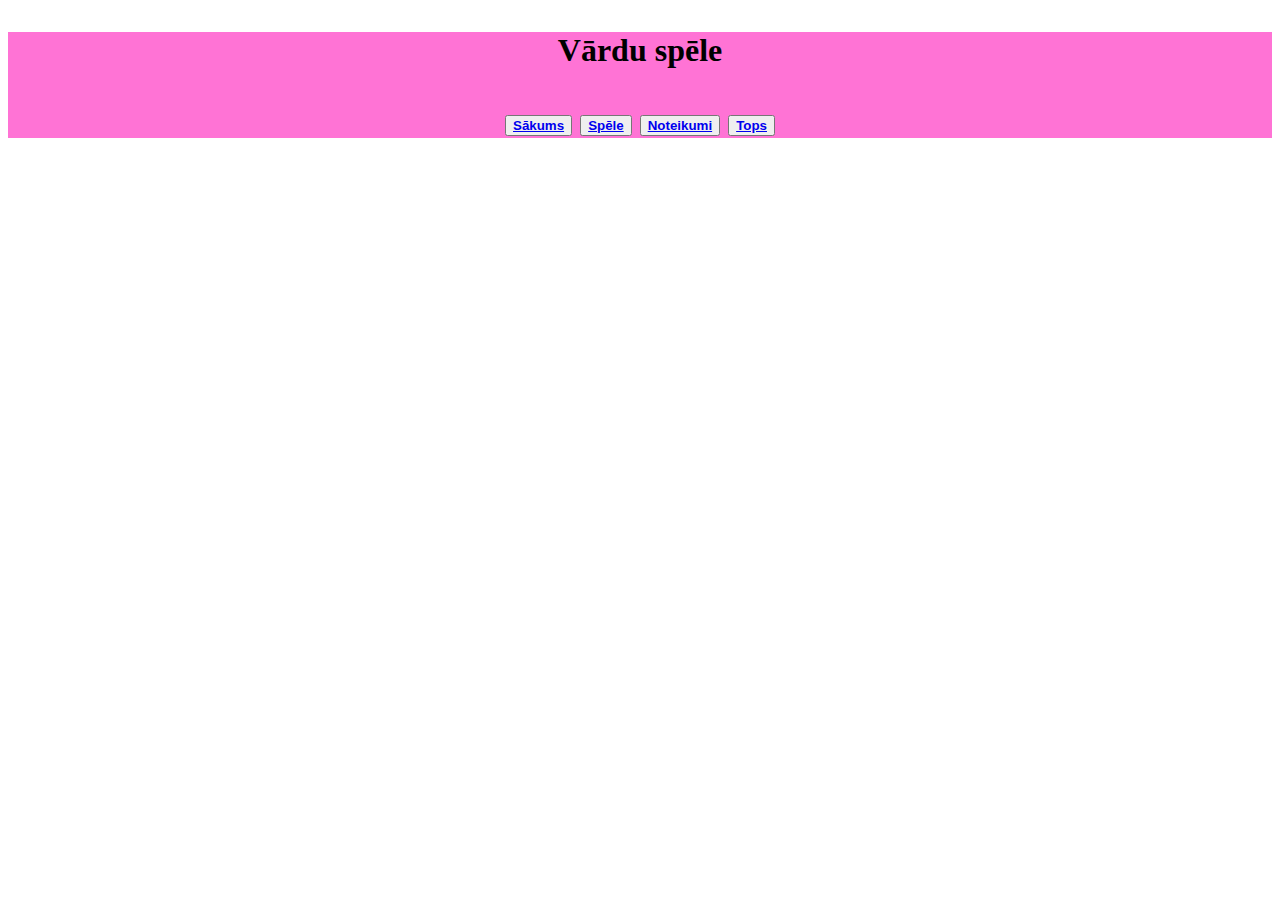
<file: index.html>
<!DOCTYPE html>
<html lang="en">
<head>
    <link href="style.css" rel="stylesheet"/>
    <meta charset="UTF-8">
    <meta http-equiv="X-UA-Compatible" content="IE=edge">
    <meta name="viewport" content="width=device-width, initial-scale=1.0">
    <title>Vārdu spēle</title>
</head>
<body>
 <div class="wrapper" >
<div class="header">
<h1>
    <p style="text-align:center;">
        <a>
            Vārdu spēle
        </a>
    </p>
</h1>
<h1>
    <p style="text-align:center;">
        <button>
            <b>
                <a href="index.html">
                    Sākums
                </a>
            </b>
        </button>
        <button>
            <b>
                <a href="Spele.html">
                    Spēle
                </a>
            </b>
        </button>
        <button>
            <b>
                <a href="Noteikumi.html">
                    Noteikumi
                </a>
            </b>
        </button>
        <button>
            <b>
                <a href="top.html">
                    Tops
                </a>
            </b>
        </button>
    </p>
    </h1>
<h2>
</h2>
</div>
</div>


</body>
</html>
</file>
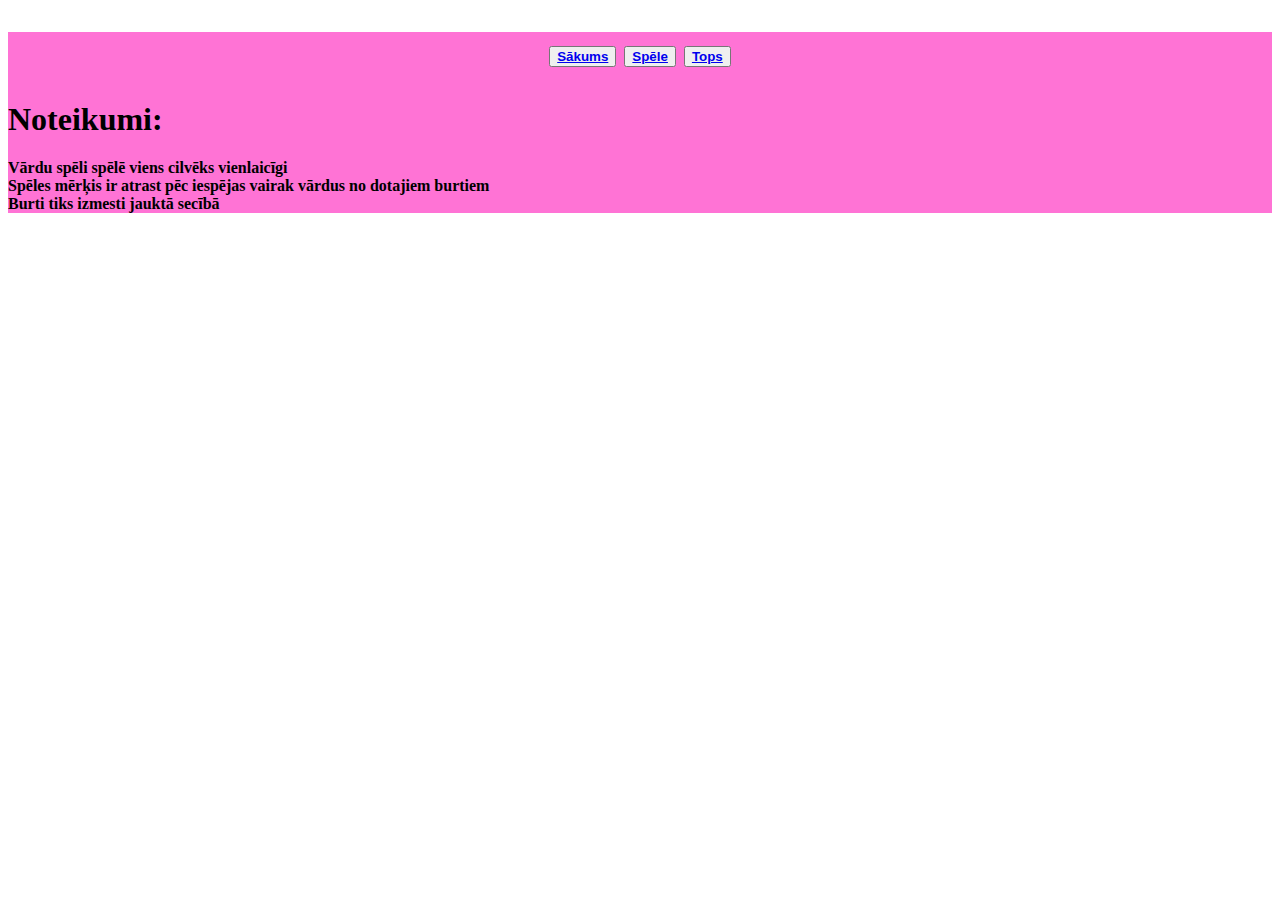
<file: Noteikumi.html>
<!DOCTYPE html>
<html lang="en">
<head>
    <link href="style2.css" rel="stylesheet"/>
    <meta charset="UTF-8">
    <meta http-equiv="X-UA-Compatible" content="IE=edge">
    <meta name="viewport" content="width=device-width, initial-scale=1.0">
    <title>Noteikumi</title>
</head>
<body>
    <div class="wrapper">
        <div class="header">
            <h1>
                <p style="text-align:center;">
                    <button>
                        <b>
                            <a href="index.html">
                                Sākums
                            </a>
                        </b>
                    </button>
                    
                    <button>
                        <b>
                            <a href="Spele.html">
                                Spēle
                            </a>
                        </b>
                        </button>
                    </button>
                <button>
                    <b>
                        <a href="top.html">
                            Tops
                        </a>
                    </b>
                </button>
                </p>
            </h1>
            <h2>
                <a>
                    
                </a>
            </h2>
                </a>
            </p>
            <h1>
                Noteikumi:
            </h1>
            <li>
                <b>
                    Vārdu spēli spēlē viens cilvēks vienlaicīgi
                </b>
            </li>
            <li>
                <b>
                    Spēles mērķis ir atrast pēc iespējas vairak vārdus no dotajiem burtiem
                </b>
            </li>
            <li>
                <b>
                    Burti tiks izmesti jauktā secībā
                </b>
            </li>
        </div>
    </div>
    
</body>
</html>
</file>
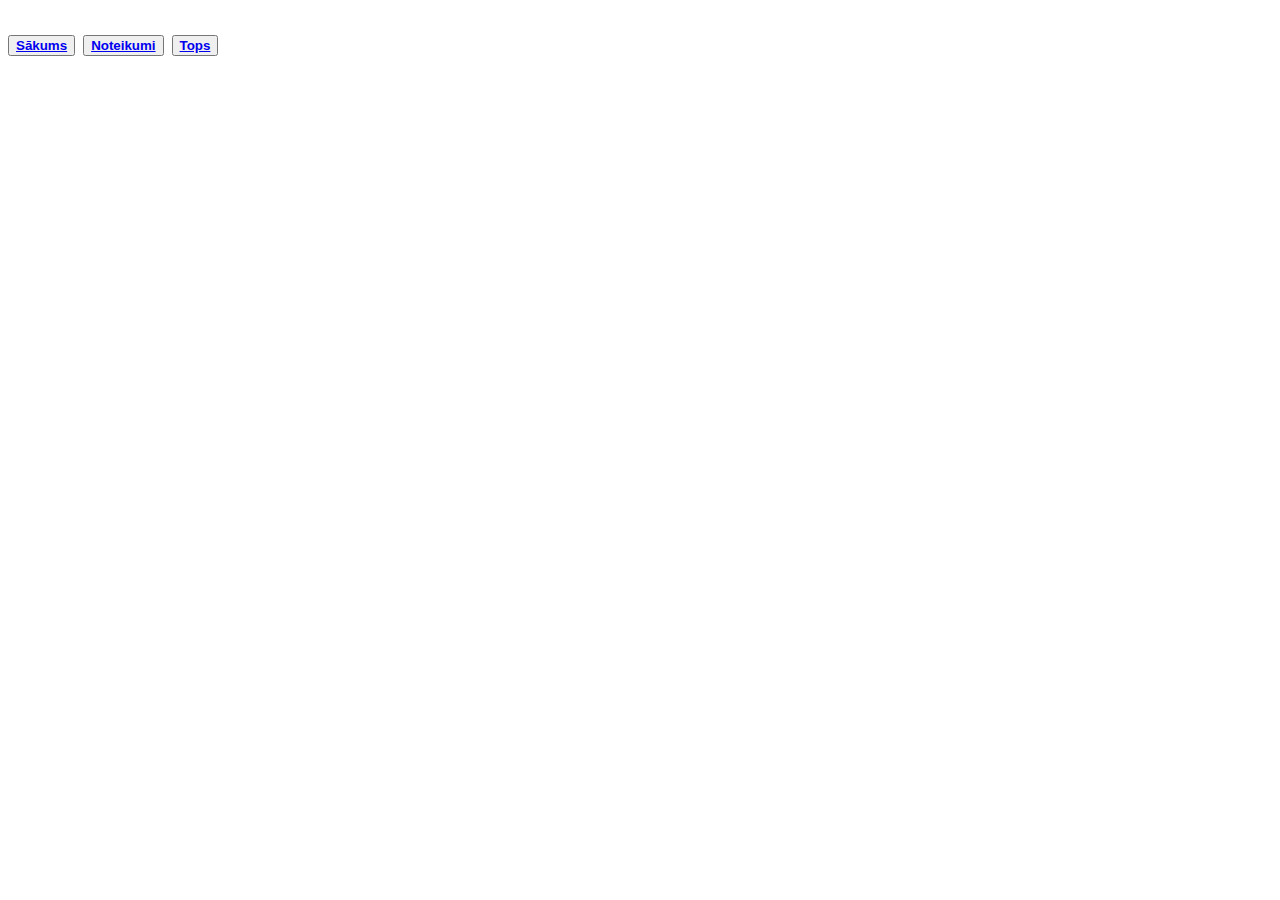
<file: Spele.html>
<!DOCTYPE html>
<html lang="en">
<head>
    <link href="style1.css" rel="stylesheet"/>
    <meta charset="UTF-8">
    <meta http-equiv="X-UA-Compatible" content="IE=edge">
    <meta name="viewport" content="width=device-width, initial-scale=1.0">
    <title>Spēle</title>
</head>
<body>
    <div class="werapper">
<div class="header">
<h1>
    <button>
        <b>
            <a href="index.html">
                Sākums
            </a>
    </b>
    </button>
    <button>
        
      <b>
     <a href="Noteikumi.html">
                Noteikumi
      </a>
       </b>
    
    </button>
    <button>
        <b>
            <a href="top.html">
                Tops
            </a>
        </b>
    </button>
</h1>
<h2>
    <li>
        
    </li>
</h2>
</div>
    </div>

</body>
</html>
</file>
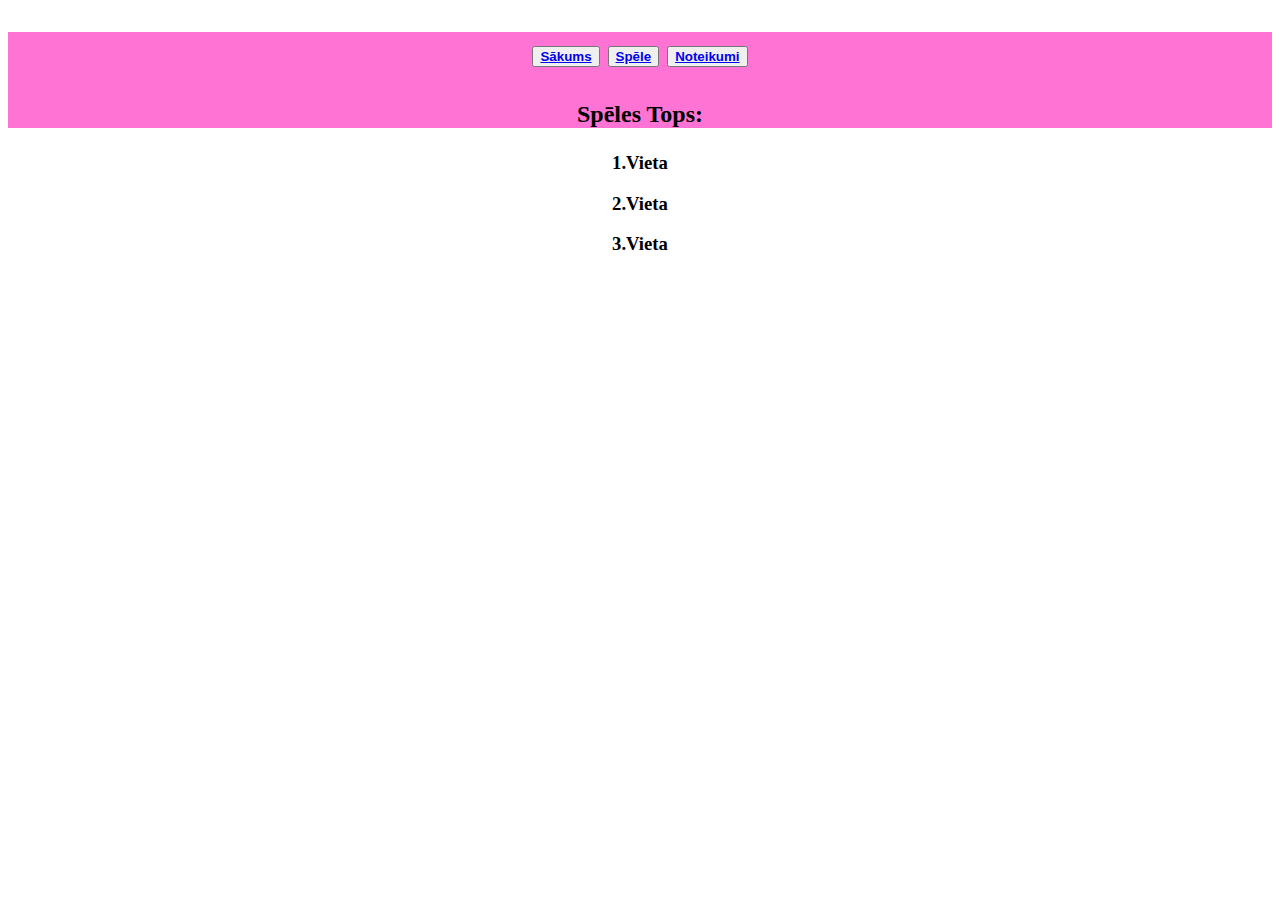
<file: top.html>
<!DOCTYPE html>
<html lang="en">
<head>
    <link href="style3.css" rel="stylesheet"/>
    <meta charset="UTF-8">
    <meta http-equiv="X-UA-Compatible" content="IE=edge">
    <meta name="viewport" content="width=device-width, initial-scale=1.0">
    <title>Spēles tops</title>
</head>
<body>
    <div class="wrapper">
        <div class="header">
            <h1>
                <p style="text-align:center;">
                    <button>
                        <b>
                            <a href="index.html">
                                Sākums
                            </a>
                        </b>
                    </button>
                    <button>
                        <b>
                            <a href="Spele.html">
                                Spēle
                            </a>
                        </b>
                    </button>
                    <button>
                        <b>
                            <a href="Noteikumi.html">
                                Noteikumi
                            </a>
                        </b>
                    </button>
                </p>
                </h1>
            <h2>
                <p style="text-align:center;">
                    <a>
                        <b>
                            Spēles Tops:
                        </b>
                    </a>
                </p>
            </h2>
        </div>
    </div>
    <h3>
        <p style="text-align:center;">
        <b>
            <a>
                1.Vieta
            </a>
        </b>
        </p>
    </h3>
    <h3>
        <p style="text-align:center;">
        <b>
            <a>
              2.Vieta
            </a>
        </b>
        </p>
    </h3>
    <h3>
        <p style="text-align:center;">
        <b>
            <a>
                3.Vieta
            </a>
        </b>
        </p>
    </h3>
</body>
</html>
</file>
<file: style.css>
.wrapper
{
    background:#ff73d5 ;
}
</file>
<file: style2.css>
.wrapper
{
    background: #ff73d5;
}
</file>
<file: style1.css>
.wrapper
{
    background:#ff73d5 ;
}
</file>
<file: style3.css>
.wrapper
{
    background:#ff73d5 ;
}
</file>
